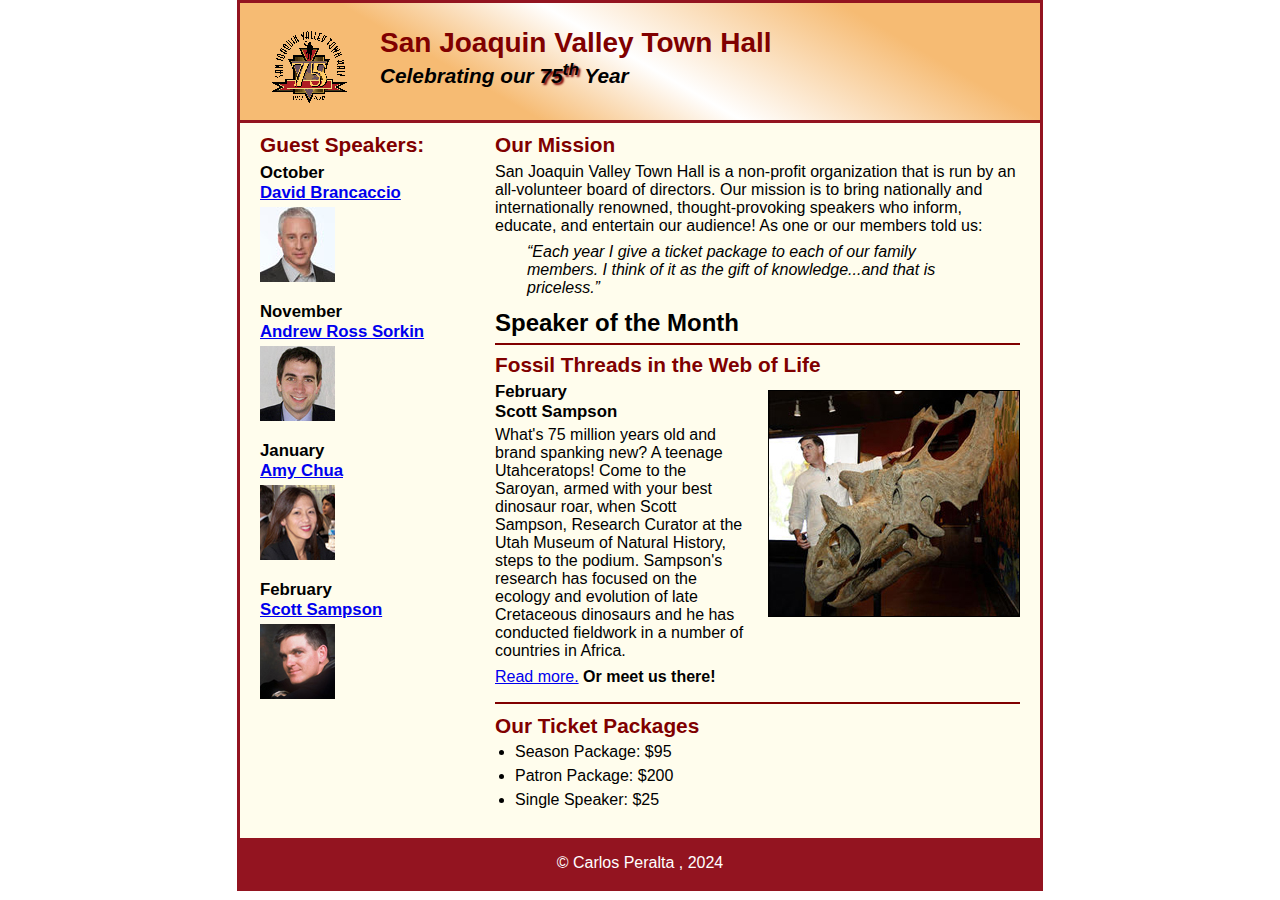
<file: index.html>
<!DOCTYPE html>
<html lang="en">

<head>
	<meta charset="utf-8">
	<title>San Joaquin Valley Town Hall</title>
	<link rel="shortcut icon" href="images/favicon.ico">
	<link rel="stylesheet" href="styles/main.css">
</head>

<body>
	<header>
		<img src="images/town_hall_logo.gif" alt="Town Hall logo" height="80">
		<h2>San Joaquin Valley Town Hall</h2>
		<h3>Celebrating our <span class="shadow">75<sup>th</sup></span> Year</h3>
	</header>
	<main>
		<section>
			<h2>Our Mission</h2>
			<p>San Joaquin Valley Town Hall is a non-profit organization that is run by an 
				all-volunteer board of directors. Our mission is to bring nationally and 
				internationally renowned, thought-provoking speakers who inform, educate, 
				and entertain our audience! As one or our members told us:</p>
			<blockquote>&ldquo;Each year I give a ticket package to each of our family members. 
				I think of it as the gift of knowledge...and that is priceless.&rdquo;</blockquote>
			<h1>Speaker of the Month</h1>
			<article>
				<h2>Fossil Threads in the Web of Life</h2>
				<img src="images/sampson_dinosaur.jpg" alt="Scott Sampson with dinosaur">
				<h3>February<br>
				Scott Sampson</h3>
				<p>What's 75 million years old and brand spanking new? A teenage Utahceratops! 
				Come to the Saroyan, armed with your best dinosaur roar, when Scott Sampson, Research 
				Curator at the Utah Museum of Natural History, steps to the podium. Sampson's research 
				has focused on the ecology and evolution of late Cretaceous dinosaurs and he has conducted 
				fieldwork in a number of countries in Africa.</p>
				<p><a href="speakers/c6_sampson.html">Read more.</a>&nbsp;<b>Or meet us there!</b></p>
			</article>

			<h2>Our Ticket Packages</h2>
			<ul>
				<li>Season Package: $95</li>
				<li>Patron Package: $200</li>
				<li>Single Speaker: $25</li>
			</ul>
		</section>

		<aside>
			<h2>Guest Speakers:</h2>
			<h3>October<br><a href="speakers/brancaccio.html">David Brancaccio</a></h3>
			<img src="images/brancaccio75.jpg" alt="David Brancaccio photo">
			<h3>November<br><a href="speakers/sorkin.html">Andrew Ross Sorkin</a></h3>
			<img src="images/sorkin75.jpg" alt="Andrew Ross Sorkin photo">
			<h3>January<br><a href="speakers/chua.html">Amy Chua</a></h3>
			<img src="images/chua75.jpg" alt="Amy Chua photo">
			<h3>February<br><a href="speakers/c6_sampson.html">Scott Sampson</a></h3>
			<img src="images/sampson75.jpg" alt="Scott Sampson photo">
		</aside>
	</main>
	<footer>
		<p>&copy; Carlos Peralta , 2024</p>
	</footer>
</body>
</html>
</file>
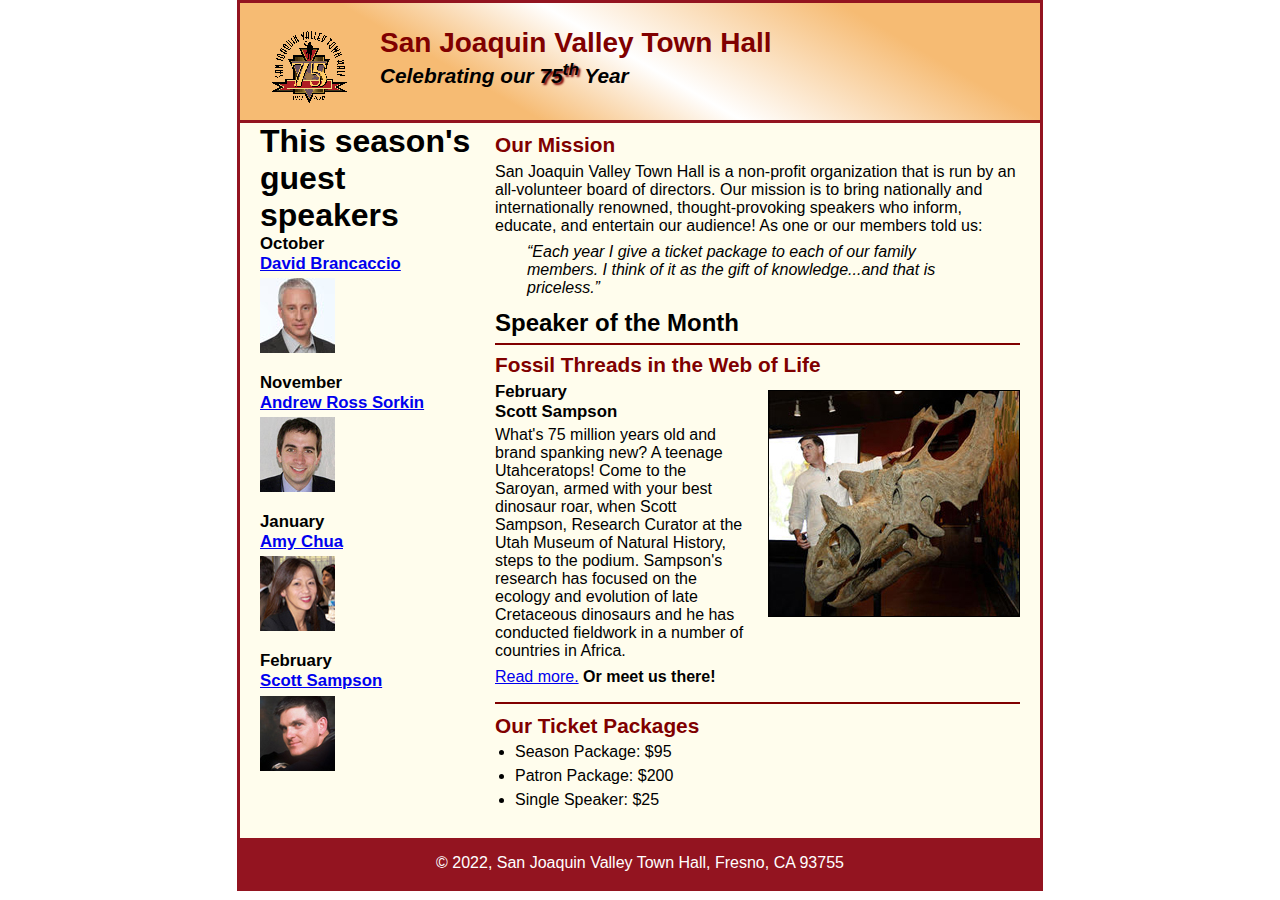
<file: c6_index.html>
<!DOCTYPE html>
<html lang="en">

<head>
	<meta charset="utf-8">
	<title>San Joaquin Valley Town Hall</title>
	<link rel="shortcut icon" href="images/favicon.ico">
	<link rel="stylesheet" href="styles/c6_main.css">
</head>

<body>
	<header>
		<img src="images/town_hall_logo.gif" alt="Town Hall logo" height="80">
		<h2>San Joaquin Valley Town Hall</h2>
		<h3>Celebrating our <span class="shadow">75<sup>th</sup></span> Year</h3>
	</header>
	<main>
		<section>
			<h2>Our Mission</h2>
			<p>San Joaquin Valley Town Hall is a non-profit organization that is run by an 
				all-volunteer board of directors. Our mission is to bring nationally and 
				internationally renowned, thought-provoking speakers who inform, educate, 
				and entertain our audience! As one or our members told us:</p>
			<blockquote>&ldquo;Each year I give a ticket package to each of our family members. 
				I think of it as the gift of knowledge...and that is priceless.&rdquo;</blockquote>
			<h1>Speaker of the Month</h1>
			<article>
				<h2>Fossil Threads in the Web of Life</h2>
				<img src="images/sampson_dinosaur.jpg" alt="Scott Sampson with dinosaur">
				<h3>February<br>
				Scott Sampson</h3>
				<p>What's 75 million years old and brand spanking new? A teenage Utahceratops! 
				Come to the Saroyan, armed with your best dinosaur roar, when Scott Sampson, Research 
				Curator at the Utah Museum of Natural History, steps to the podium. Sampson's research 
				has focused on the ecology and evolution of late Cretaceous dinosaurs and he has conducted 
				fieldwork in a number of countries in Africa.</p>
				<p><a href="speakers/c6_sampson.html">Read more.</a>&nbsp;<b>Or meet us there!</b></p>
			</article>

			<h2>Our Ticket Packages</h2>
			<ul>
				<li>Season Package: $95</li>
				<li>Patron Package: $200</li>
				<li>Single Speaker: $25</li>
			</ul>
		</section>

		<aside>
			<h1>This season's guest speakers</h1>
			<h3>October<br><a href="speakers/brancaccio.html">David Brancaccio</a></h3>
			<img src="images/brancaccio75.jpg" alt="David Brancaccio photo">
			<h3>November<br><a href="speakers/sorkin.html">Andrew Ross Sorkin</a></h3>
			<img src="images/sorkin75.jpg" alt="Andrew Ross Sorkin photo">
			<h3>January<br><a href="speakers/chua.html">Amy Chua</a></h3>
			<img src="images/chua75.jpg" alt="Amy Chua photo">
			<h3>February<br><a href="speakers/c6_sampson.html">Scott Sampson</a></h3>
			<img src="images/sampson75.jpg" alt="Scott Sampson photo">
		</aside>
	</main>
	<footer>
		<p>&copy; 2022, San Joaquin Valley Town Hall, Fresno, CA 93755</p>
	</footer>
</body>
</html>
</file>
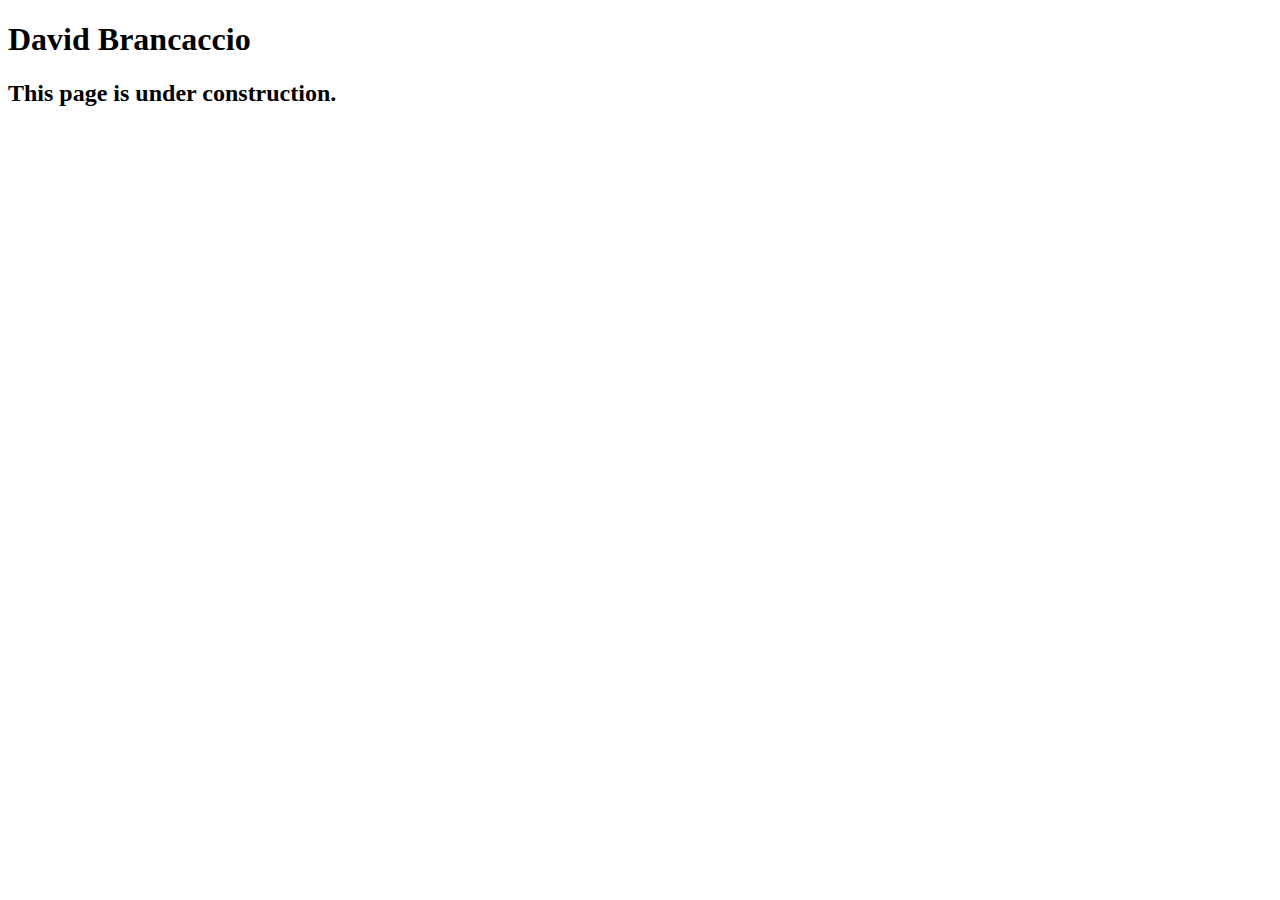
<file: speakers/brancaccio.html>
<!DOCTYPE html>
<html lang="en">

<head>
	<meta charset="utf-8">
	<title>San Joaquin Valley Town Hall</title>
	<link rel="shortcut icon" href="images/favicon.ico">
</head>

<body>
    <main>
	    <h1>David Brancaccio</h1>
	    <h2>This page is under construction.</h2>	        
    </main>
</body>

</html>
</file>
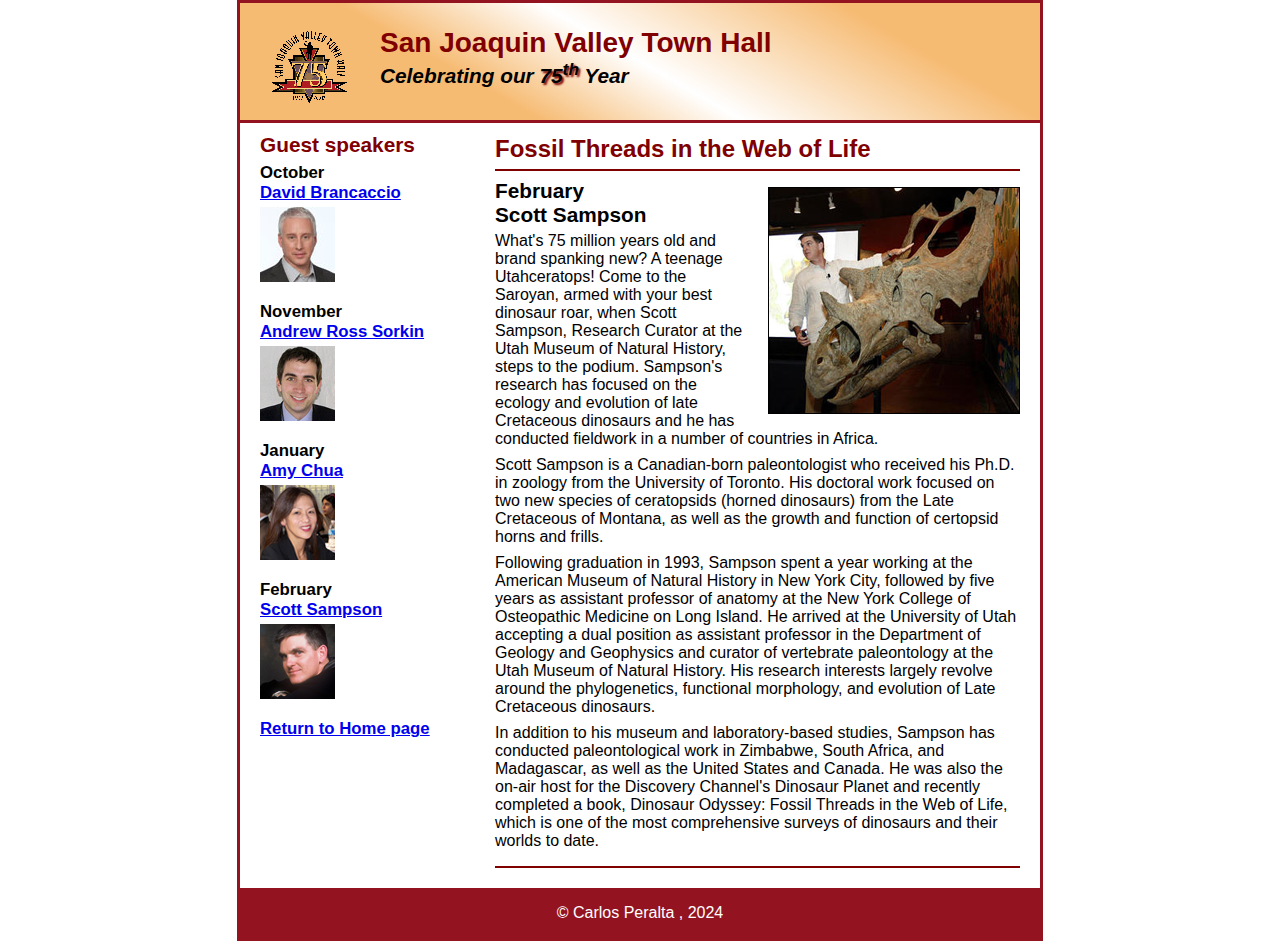
<file: speakers/c6_sampson.html>
<!DOCTYPE html>
<html lang="en">

<head>
	<meta charset="utf-8">
	<title>San Joaquin Valley Town Hall</title>
	<link rel="shortcut icon" href="../images/favicon.ico">
	<link rel="stylesheet" href="../styles/c6_speaker.css">
</head>

<body>
	<header>
		<img src="../images/town_hall_logo.gif" alt="Town Hall logo" height="80">
		<h2>San Joaquin Valley Town Hall</h2>
		<h3>Celebrating our <span class="shadow">75<sup>th</sup></span> Year</h3>
	</header>
	<main>
		<section>
			<h1>Fossil Threads in the Web of Life</h1>
			<article>
				<img src="../images/sampson_dinosaur.jpg" alt="Scott Sampson with dinosaur">
				<h2>February<br>Scott Sampson</h2>
				<p>What's 75 million years old and brand spanking new? A teenage Utahceratops! Come to the 
				   Saroyan, armed with your best dinosaur roar, when Scott Sampson, Research Curator at the 
				   Utah Museum of Natural History, steps to the podium. Sampson's research has focused on the 
				   ecology and evolution of late Cretaceous dinosaurs and he has conducted fieldwork in a number 
				   of countries in Africa.</p>
				<p>Scott Sampson is a Canadian-born paleontologist who received his Ph.D. in zoology from the 
				   University of Toronto. His doctoral work focused on two new species of ceratopsids (horned 
				   dinosaurs) from the Late Cretaceous of Montana, as well as the growth and function of certopsid 
				   horns and frills.</p>
				<p>Following graduation in 1993, Sampson spent a year working at the American Museum of Natural 
				   History in New York City, followed by five years as assistant professor of anatomy at the New 
				   York College of Osteopathic Medicine on Long Island. He arrived at the University of Utah 
				   accepting a dual position as assistant professor in the Department of Geology and Geophysics 
				   and curator of vertebrate paleontology at the Utah Museum of Natural History. His research 
				   interests largely revolve around the phylogenetics, functional morphology, and evolution of 
				   Late Cretaceous dinosaurs.</p>
				<p>In addition to his museum and laboratory-based studies, Sampson has conducted paleontological 
				   work in Zimbabwe, South Africa, and Madagascar, as well as the United States and Canada. He was 
				   also the on-air host for the Discovery Channel's Dinosaur Planet and recently completed a book, 
				   Dinosaur Odyssey: Fossil Threads in the Web of Life, which is one of the most 
				   comprehensive surveys of dinosaurs and their worlds to date.</p>
			</article>
		</section>
		
		<aside>
			<h2>Guest speakers</h2>
			<h3>October<br><a href="../speakers/brancaccio.html">David Brancaccio</a></h3>
			<img src="../images/brancaccio75.jpg" alt="David Brancaccio photo">
			<h3>November<br><a href="../speakers/sorkin.html">Andrew Ross Sorkin</a></h3>
			<img src="../images/sorkin75.jpg" alt="Andrew Ross Sorkin photo">
			<h3>January<br><a href="../speakers/chua.html">Amy Chua</a></h3>
			<img src="../images/chua75.jpg" alt="Amy Chua photo">
			<h3>February<br><a href="../speakers/c6_sampson.html">Scott Sampson</a></h3>
			<img src="../images/sampson75.jpg" alt="Scott Sampson photo">
			<h3><a href="https://cap89.github.io/A08/index.html">Return to Home page</a></h3>
		</aside>
	</main>
	<footer>
		<p>&copy; Carlos Peralta , 2024</p>
	</footer>
</body>
</html>
</file>
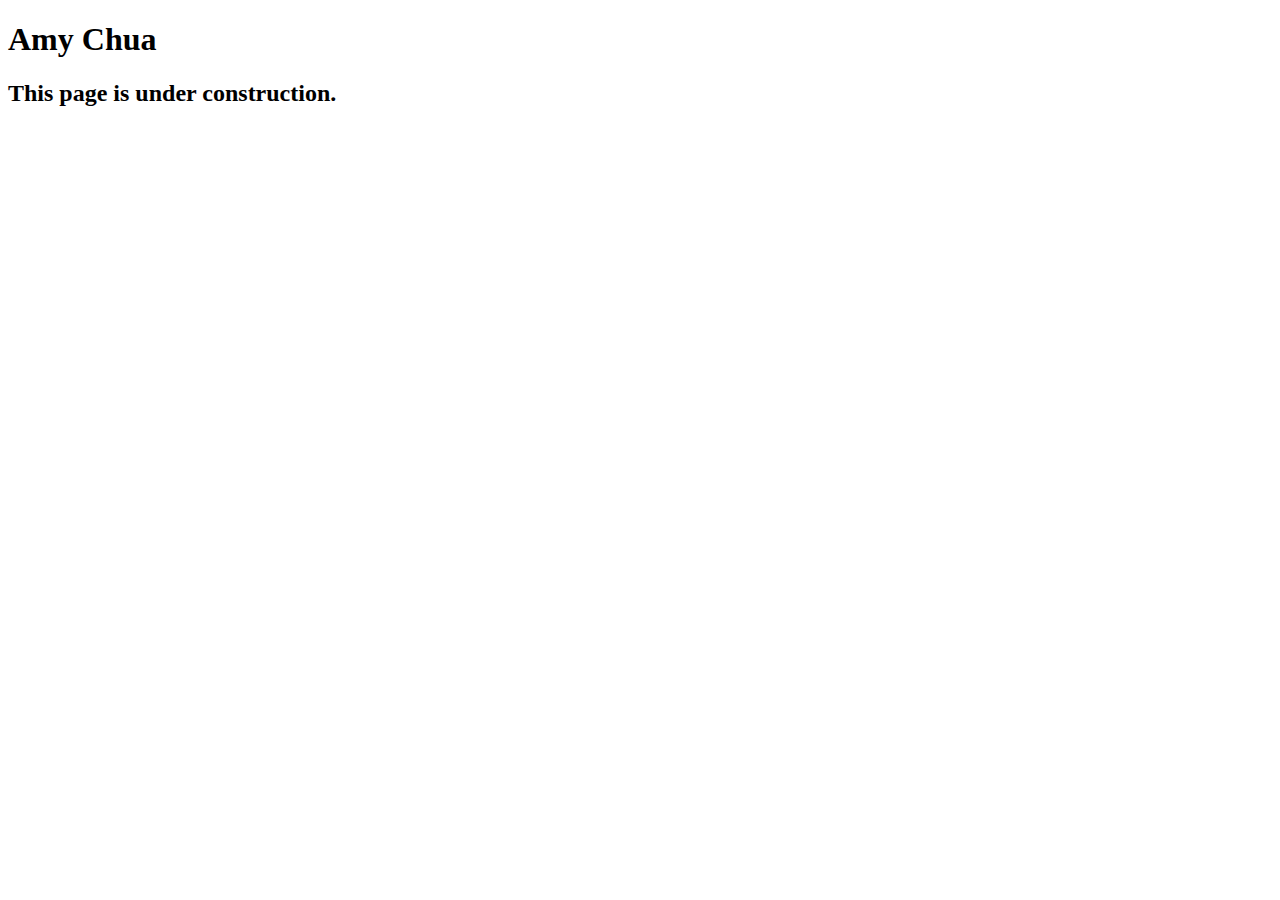
<file: speakers/chua.html>
<!DOCTYPE html>
<html lang="en">

<head>
	<meta charset="utf-8">
	<title>San Joaquin Valley Town Hall</title>
	<link rel="shortcut icon" href="images/favicon.ico">
</head>

<body>
	<main>
		<h1>Amy Chua</h1>
		<h2>This page is under construction.</h2>
	</main>
</body>

</html>
</file>
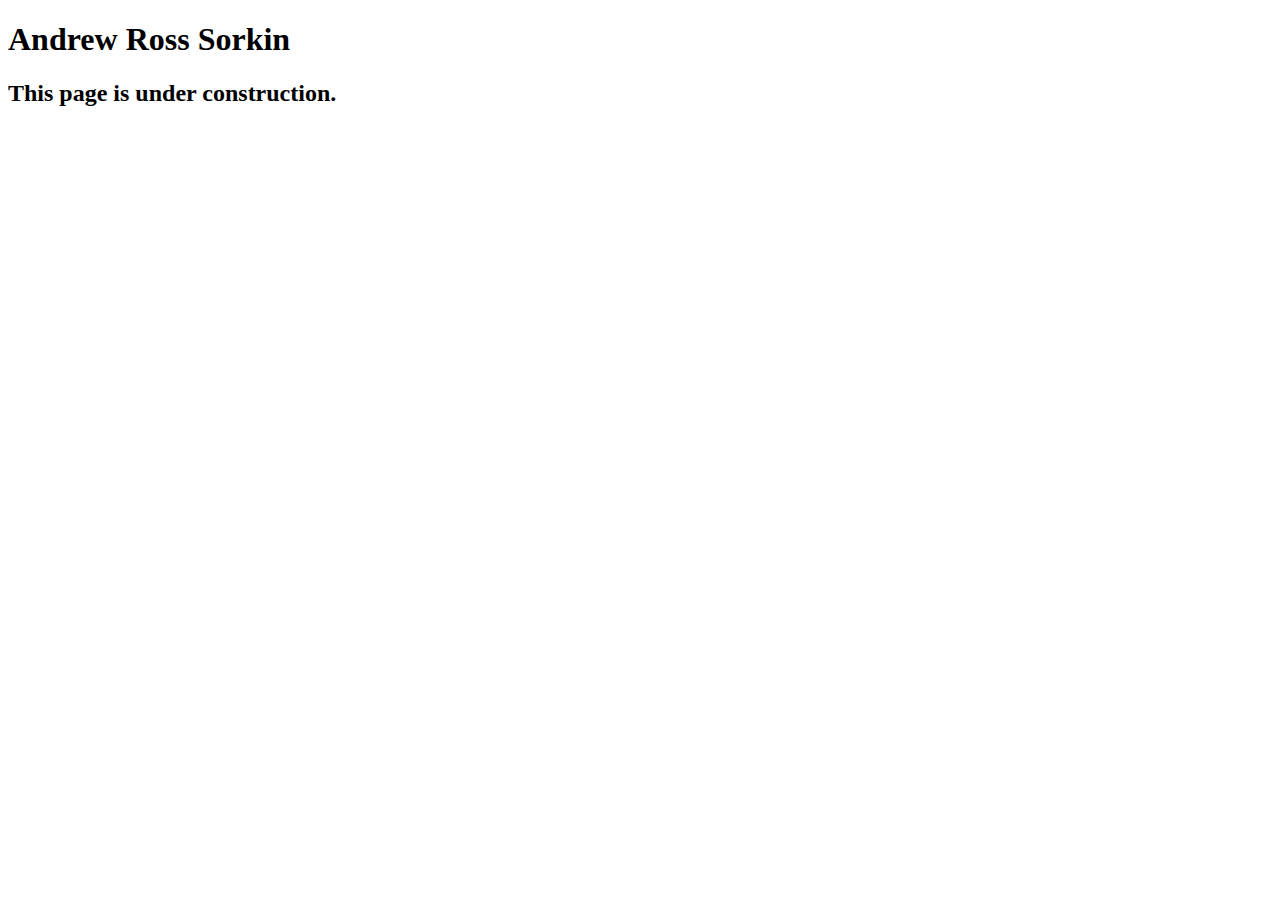
<file: speakers/sorkin.html>
<!DOCTYPE html>
<html lang="en">

<head>
	<meta charset="utf-8">
	<title>San Joaquin Valley Town Hall</title>
	<link rel="shortcut icon" href="images/favicon.ico">
</head>

<body>
	<main>
		<h1>Andrew Ross Sorkin</h1>
		<h2>This page is under construction.</h2>
	</main>
</body>

</html>
</file>
<file: styles/main.css>
/* the styles for the elements */
* {
	margin: 0;
	padding: 0;
}
html {
	background-color: white;
}
body {
	font-family: Arial, Helvetica, sans-serif;
    font-size: 100%;
    width: 800px;
    margin: 0 auto;
    border: 3px solid #931420;
    background-color: #fffded;
}
a:focus, a:hover {
	font-style: italic;
}
/* the styles for the header */
header {
	padding: 1.5em 0 2em 0;
	border-bottom: 3px solid #931420;
		background-image: -moz-linear-gradient(
	    30deg, #f6bb73 0%, #f6bb73 30%, white 50%, #f6bb73 80%, #f6bb73 100%);
	background-image: -webkit-linear-gradient(
	    30deg, #f6bb73 0%, #f6bb73 30%, white 50%, #f6bb73 80%, #f6bb73 100%);
	background-image: -o-linear-gradient(
	    30deg, #f6bb73 0%, #f6bb73 30%, white 50%, #f6bb73 80%, #f6bb73 100%);
	background-image: linear-gradient(
	    30deg, #f6bb73 0%, #f6bb73 30%, white 50%, #f6bb73 80%, #f6bb73 100%);
}
header h2 {
	font-size: 175%;
	color: #800000;
}
header h3 {
	font-size: 130%;
	font-style: italic;
}
header img {
	float: left;
	padding: 0 30px;
}
.shadow {
	text-shadow: 2px 2px 2px #800000;
}
/* the styles for the section */
section {
	width: 525px;
	float: right;
	padding: 0 20px 20px 20px;
}
section h1 {
	font-size: 150%;
	padding: .5em 0 .25em 0;
	margin: 0;
}
section h2 {
	color: #800000;
	font-size: 130%;
	padding: .5em 0 .25em 0;
}
section p {
	padding-bottom: .5em;
}
section blockquote {
	padding: 0 2em;
	font-style: italic;
}
section ul {
	padding: 0 0 .25em 1.25em;
}
section li {
	padding-bottom: .35em;
}

/* the styles for the article */
article {
	padding: .5em 0;
	border-top: 2px solid #800000;
	border-bottom: 2px solid #800000;
}
article h2 {
	padding-top: 0;
}
article h3 {
	font-size: 105%;
	padding-bottom: .25em;
}
article img {
	float: right;
	margin: .5em 0 1em 1em;
	border: 1px solid black;
}

/* the styles for the aside */
aside {
	width: 215px;
	float: right;
	padding: 0 0 20px 20px;
}
aside h2 {
	color: #800000;
	font-size: 130%;
	padding: .5em 0 .25em 0;
}
aside h3 {
	font-size: 105%;
	padding-bottom: .25em;
}
aside img {
	padding-bottom: 1em;
}

/* the styles for the footer */
footer {
	background-color: #931420;
	clear: both;

}
footer p {
	text-align: center;
	color: white;
	padding: 1em 0;
}
</file>
<file: styles/c6_main.css>
/* the styles for the elements */
* {
	margin: 0;
	padding: 0;
}
html {
	background-color: white;
}
body {
	font-family: Arial, Helvetica, sans-serif;
    font-size: 100%;
    width: 800px;
    margin: 0 auto;
    border: 3px solid #931420;
    background-color: #fffded;
}
a:focus, a:hover {
	font-style: italic;
}
/* the styles for the header */
header {
	padding: 1.5em 0 2em 0;
	border-bottom: 3px solid #931420;
		background-image: -moz-linear-gradient(
	    30deg, #f6bb73 0%, #f6bb73 30%, white 50%, #f6bb73 80%, #f6bb73 100%);
	background-image: -webkit-linear-gradient(
	    30deg, #f6bb73 0%, #f6bb73 30%, white 50%, #f6bb73 80%, #f6bb73 100%);
	background-image: -o-linear-gradient(
	    30deg, #f6bb73 0%, #f6bb73 30%, white 50%, #f6bb73 80%, #f6bb73 100%);
	background-image: linear-gradient(
	    30deg, #f6bb73 0%, #f6bb73 30%, white 50%, #f6bb73 80%, #f6bb73 100%);
}
header h2 {
	font-size: 175%;
	color: #800000;
}
header h3 {
	font-size: 130%;
	font-style: italic;
}
header img {
	float: left;
	padding: 0 30px;
}
.shadow {
	text-shadow: 2px 2px 2px #800000;
}
/* the styles for the section */
section {
	width: 525px;
	float: right;
	padding: 0 20px 20px 20px;
}
section h1 {
	font-size: 150%;
	padding: .5em 0 .25em 0;
	margin: 0;
}
section h2 {
	color: #800000;
	font-size: 130%;
	padding: .5em 0 .25em 0;
}
section p {
	padding-bottom: .5em;
}
section blockquote {
	padding: 0 2em;
	font-style: italic;
}
section ul {
	padding: 0 0 .25em 1.25em;
}
section li {
	padding-bottom: .35em;
}

/* the styles for the article */
article {
	padding: .5em 0;
	border-top: 2px solid #800000;
	border-bottom: 2px solid #800000;
}
article h2 {
	padding-top: 0;
}
article h3 {
	font-size: 105%;
	padding-bottom: .25em;
}
article img {
	float: right;
	margin: .5em 0 1em 1em;
	border: 1px solid black;
}

/* the styles for the aside */
aside {
	width: 215px;
	float: right;
	padding: 0 0 20px 20px;
}
aside h2 {
	color: #800000;
	font-size: 130%;
	padding: .5em 0 .25em 0;
}
aside h3 {
	font-size: 105%;
	padding-bottom: .25em;
}
aside img {
	padding-bottom: 1em;
}

/* the styles for the footer */
footer {
	background-color: #931420;
	clear: both;

}
footer p {
	text-align: center;
	color: white;
	padding: 1em 0;
}
</file>
<file: styles/c6_speaker.css>
/* the styles for the elements */
* {
	margin: 0;
	padding: 0;
}
html {
	background-color: white;
}
body {
	font-family: Arial, Helvetica, sans-serif;
    font-size: 100%;
    width: 800px;
    margin: 0 auto;
    border: 3px solid #931420;

}
a:focus, a:hover {
	font-style: italic;
}
/* the styles for the header */
header {
	padding: 1.5em 0 2em 0;
	border-bottom: 3px solid #931420;
		background-image: -moz-linear-gradient(
	    30deg, #f6bb73 0%, #f6bb73 30%, white 50%, #f6bb73 80%, #f6bb73 100%);
	background-image: -webkit-linear-gradient(
	    30deg, #f6bb73 0%, #f6bb73 30%, white 50%, #f6bb73 80%, #f6bb73 100%);
	background-image: -o-linear-gradient(
	    30deg, #f6bb73 0%, #f6bb73 30%, white 50%, #f6bb73 80%, #f6bb73 100%);
	background-image: linear-gradient(
	    30deg, #f6bb73 0%, #f6bb73 30%, white 50%, #f6bb73 80%, #f6bb73 100%);
}
header h2 {
	font-size: 175%;
	color: #800000;
}
header h3 {
	font-size: 130%;
	font-style: italic;
}
header img {
	float: left;
	padding: 0 30px;
}
.shadow {
	text-shadow: 2px 2px 2px #800000;
}
/* the styles for the section */
section {
	width: 525px;
	float: right;
	padding: 0 20px 20px 20px;
}
section h1 {
	font-size: 150%;
	padding: .5em 0 .25em 0;
	margin: 0;
	color: #800000; 
}
section h2 {
	font-size: 130%;
	padding: .5em 0 .25em 0;
}
section p {
	padding-bottom: .5em;
}
section blockquote {
	padding: 0 2em;
	font-style: italic;
}
section ul {
	padding: 0 0 .25em 1.25em;
}
section li {
	padding-bottom: .35em;
}

/* the styles for the article */
article {
	padding: .5em 0;
	border-top: 2px solid #800000;
	border-bottom: 2px solid #800000;
}
article h2 {
	padding-top: 0;
}
article h3 {
	font-size: 105%;
	padding-bottom: .25em;
}
article img {
	float: right;
	margin: .5em 0 1em 1em;
	border: 1px solid black;
}

/* the styles for the aside */
aside {
	width: 215px;
	float: right;
	padding: 0 0 20px 20px;
}
aside h2 {
	color: #800000;
	font-size: 130%;
	padding: .5em 0 .25em 0;
}
aside h3 {
	font-size: 105%;
	padding-bottom: .25em;
}
aside img {
	padding-bottom: 1em;
}

/* the styles for the footer */
footer {
	background-color: #931420;
	clear: both;

}
footer p {
	text-align: center;
	color: white;
	padding: 1em 0;
}
</file>
